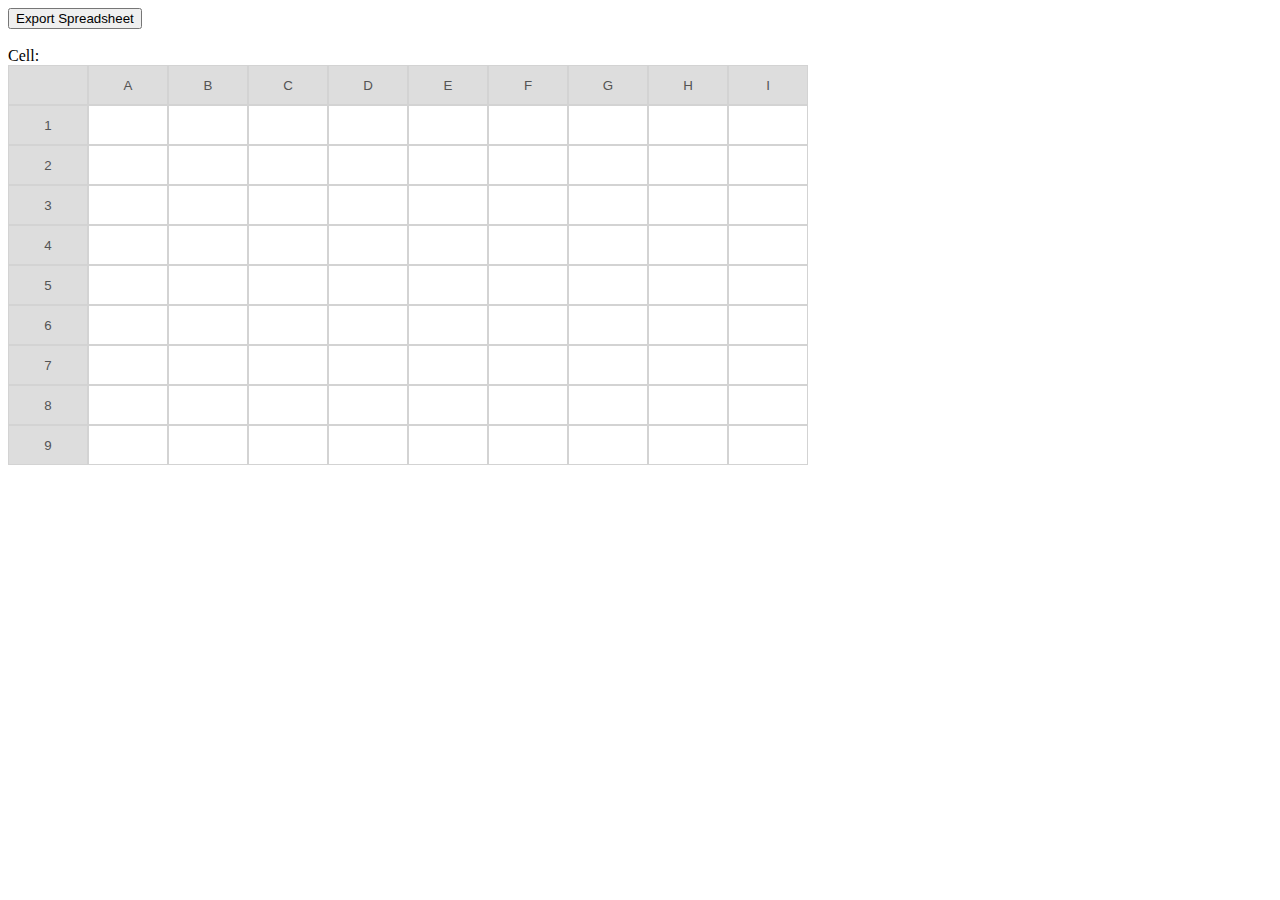
<file: Spread Sheet/index.html>
<!DOCTYPE html>
<html lang="en">
<head>
    <meta charset="UTF-8">
    <meta name="viewport" content="width=device-width, initial-scale=1.0">
    <title>Document</title>
    <link rel="stylesheet" href="styles.css">
</head>
<body>
    <button id="export-btn">Export Spreadsheet</button>
    <div>
        <br>Cell: <span id="cell-status"></span>
    </div>
    <div id="spreadsheet-container">

    </div>
    <script src="script.js"></script>
</body>
</html>
</file>
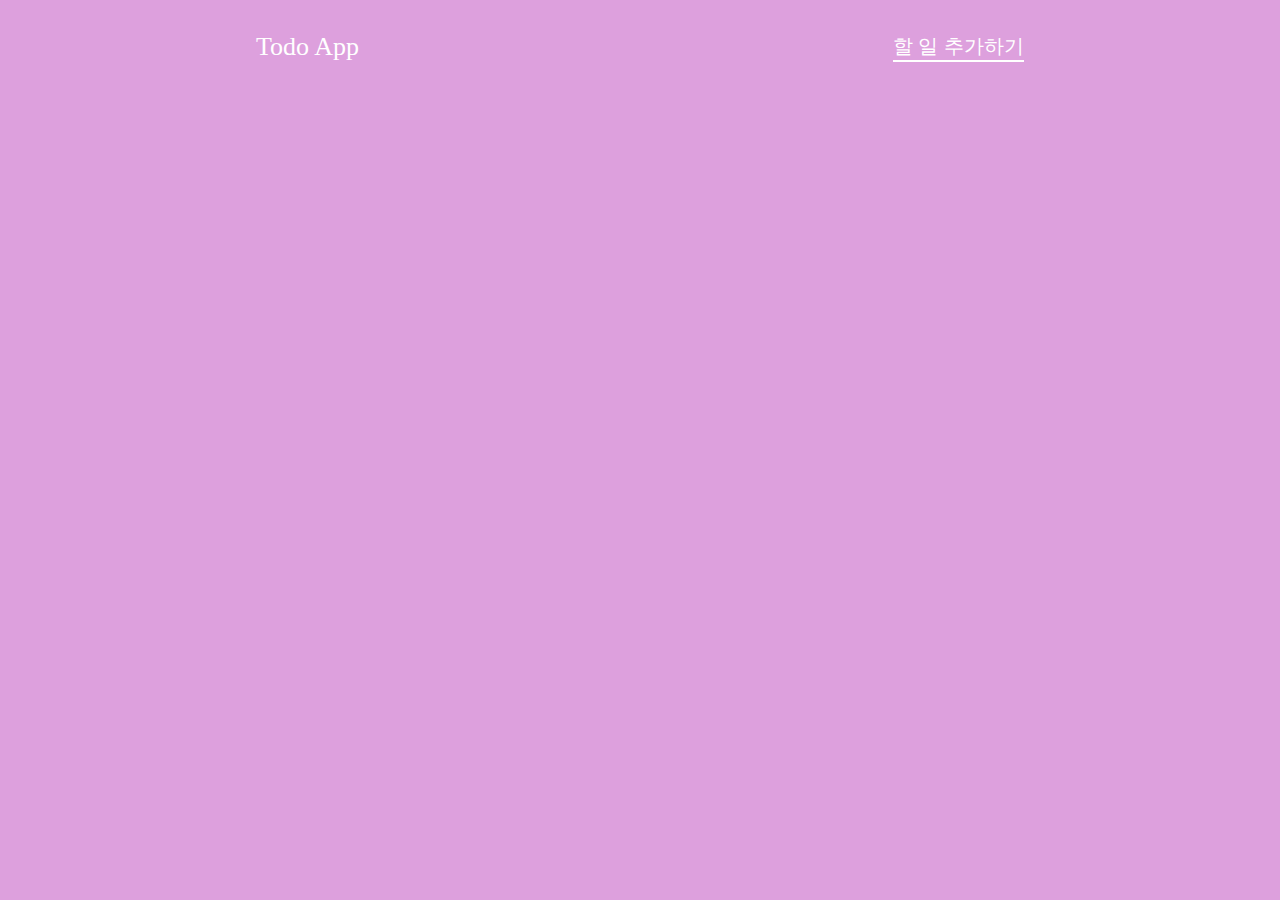
<file: Todo App/index.html>
<!DOCTYPE html>
<html lang="en">
  <head>
    <meta charset="UTF-8" />
    <meta http-equiv="X-UA-Compatible" content="IE=edge" />
    <meta name="viewport" content="width=device-width, initial-scale=1.0" />
    <title>Todo App</title>
    <link
      href="https://fonts.googleapis.com/icon?family=Material+Icons"
      rel="stylesheet"
    />
    <link rel="stylesheet" href="styles.css" />
  </head>
  <body>
    <main>
      <div class="app">
        <header>
          <h1 >Todo App</h1>
          <button id="create-btn">할 일 추가하기</button>
        </header>
        <div class="todo-list" id="list">
        </div>
      </div>
    </main>
    <script src="script.js"></script>
  </body>
</html>
</file>
<file: Spread Sheet/styles.css>
.cell-row {
    display: flex;
}

.cell {
    width: 80px;
    border: 1px solid lightgray;
    height: 40px;
    outline: none;
    box-sizing: border-box;
}

.cell:focus {
    background-color: #dddd;

}

.cell.header {
    text-align: center;
    background-color: #ddd;
}

.cell.header.active {
    background-color: lightblue;
    color: white;
}
</file>
<file: Todo App/styles.css>
* {
	margin: 0;
	padding: 0;
	box-sizing: border-box;
}

button {
	background: none;
	outline: none;
	border: none;
	cursor: pointer;
}

body {
	background-color: plum;
	color: #fff;
}

main {
	min-height: 100vh;
	display: flex;
	justify-content: center;
	padding: 2rem 1.5rem;
}

.app {
	width: 100%;
	max-width: 768px;
}

.app header {
	display: flex;
	align-items: center;
	justify-content: space-between;
	margin-bottom: 1rem;
}

.app header h1 {
	color: #fff;
	font-size: 26px;
	font-weight: 400;
}

.app header button {
	color: #fff;
	font-size: 20px;
	border-bottom: 2px solid #fff;
	text-transform: uppercase;
}

.item {
	display: flex;
	align-items: center;
	justify-content: space-between;
	padding: 1.5rem;
	border-radius: 1rem;
	background-color: lightblue;
	box-shadow: 0 0 4px rgba(0, 0, 0, 0.1);
	margin-bottom: 1.5rem;
}

.item:last-of-type {
	margin-bottom: 0;
}

.item input[type="checkbox"] {
	margin-right: 1rem;
}

.item input[type="text"] {
	appearance: none;
	background: none;
	border: none;
	outline: none;
	font-weight: 400;
	color: black;
	font-size: 20px;
	flex: 1 1 0%;
	margin-right: 1rem;
}

.item input[type="text"]:not(:disabled) {
	border-bottom: 2px solid #fff;
}

.item.complete {
	opacity: 0.7;
}

.item.complete input[type="text"] {
	text-decoration: line-through;
}

.item:hover,
.item:focus-within {
	outline: 2px solid #fff;
}

.actions button {
	color: crimson;
	margin-right: 1rem;
	opacity: 0.8;
	transform: 0.1s;
}

.actions button.remove-btn {
	color: crimson;
}

.actions button:hover {
	opacity: 1;
}

.actions button:last-of-type {
	margin-right: 0;
}
</file>
